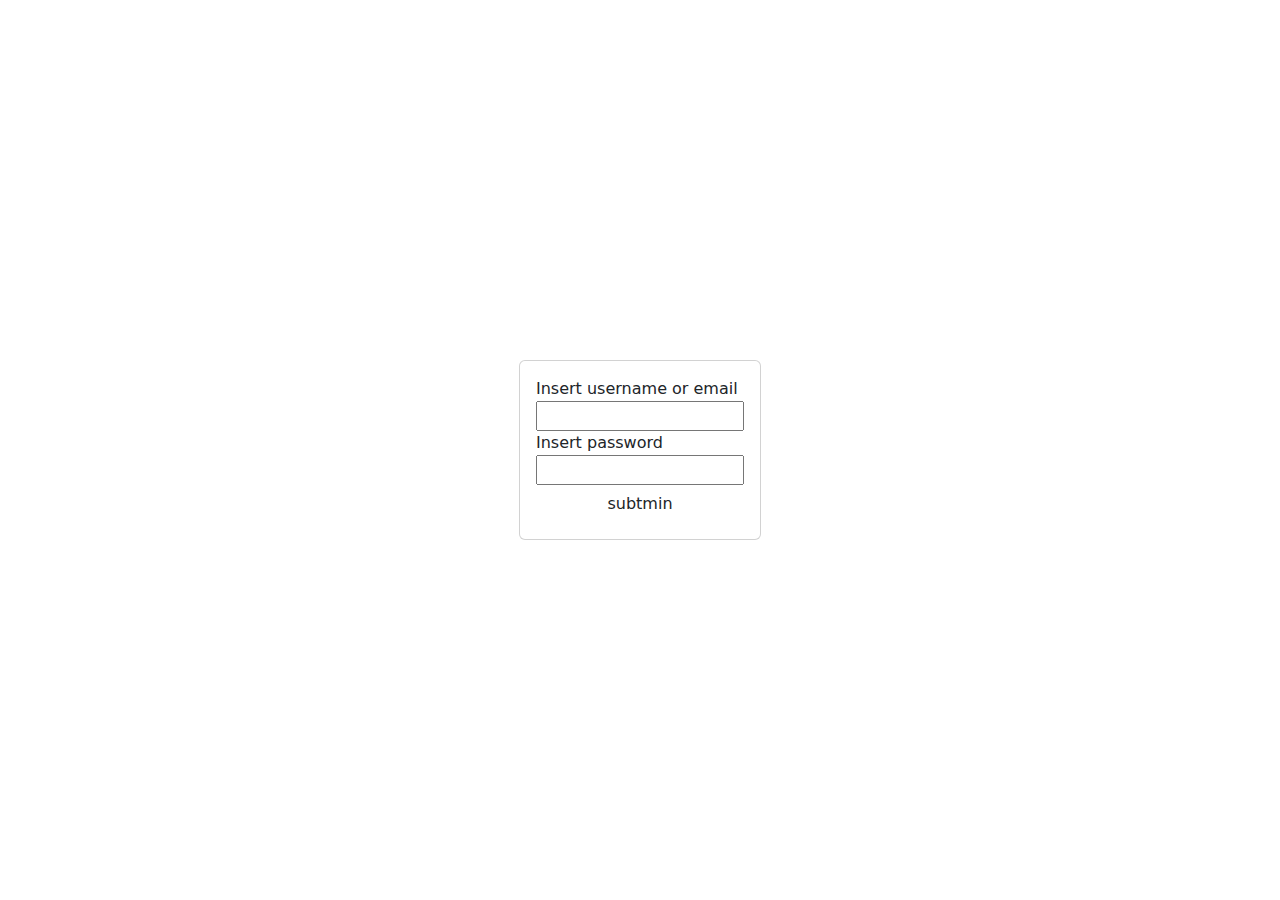
<file: web/src/main/resources/templates/web/login.html>
<!DOCTYPE html>
<html lang="en">
<head>
    <meta charset="UTF-8">
    <meta name="viewport" content="width=device-width, initial-scale=1.0">
    <link href="https://cdn.jsdelivr.net/npm/bootstrap@5.3.3/dist/css/bootstrap.min.css" rel="stylesheet"
    integrity="sha384-QWTKZyjpPEjISv5WaRU9OFeRpok6YctnYmDr5pNlyT2bRjXh0JMhjY6hW+ALEwIH" crossorigin="anonymous">
    <title>Login</title>
</head>
<body>
    <main class="position-absolute top-50 start-50 translate-middle">
        <div class="card">
            <div class="card-body">
                <form th:action="@{/loginCheck}" class="d-flex flex-column" method="post">
                    <label for="username">Insert username or email</label>
                    <input type="text" name="username" id="username">
                    <label for="password"> Insert password</label>
                    <input type="password" name="password" id="password">
                    <button class="btn">subtmin</button>
                </form>
            </div>
          </div>
    </main>
</body>
<script src="https://cdn.jsdelivr.net/npm/bootstrap@5.3.3/dist/js/bootstrap.bundle.min.js"
    integrity="sha384-YvpcrYf0tY3lHB60NNkmXc5s9fDVZLESaAA55NDzOxhy9GkcIdslK1eN7N6jIeHz"
    crossorigin="anonymous"></script>
</html>
</file>
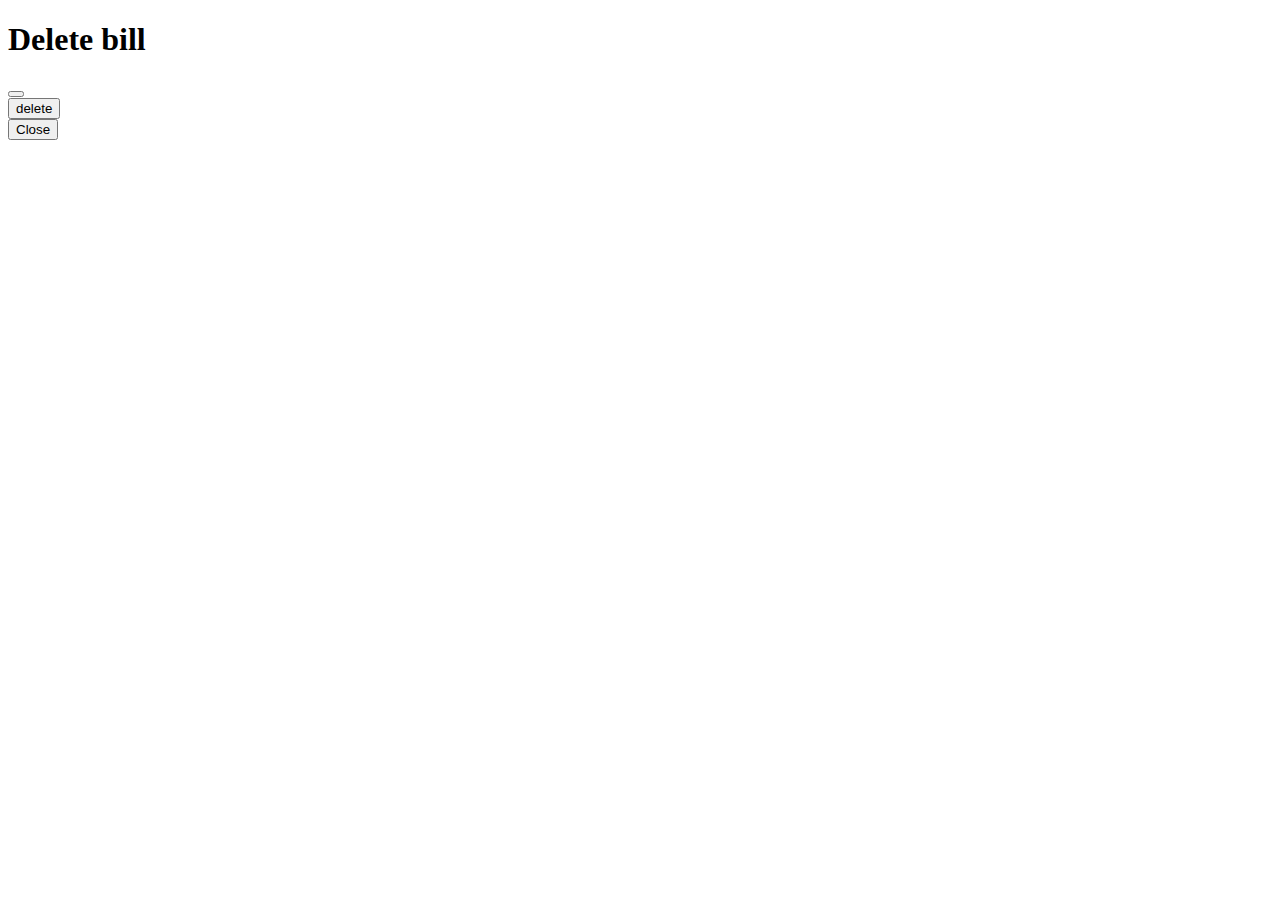
<file: web/src/main/resources/templates/web/fragments/popUpDelete.html>
<!DOCTYPE html>
<html lang="en">
<head>
    <meta charset="UTF-8">
    <meta name="viewport" content="width=device-width, initial-scale=1.0">
    <title>Document</title>
</head>
<body>
<!-- Modal -->
<div class="modal fade" id="modalDelete" tabindex="-1" aria-labelledby="modalDeleteLabel" aria-hidden="true" th:fragment="popUpDelete">
  <div class="modal-dialog">
    <div class="modal-content">
      <div class="modal-header">
        <h1 class="modal-title fs-5" id="modalDeleteLabel">Delete bill</h1>
        <button type="button" class="btn-close" data-bs-dismiss="modal" aria-label="Close"></button>
      </div>
      <div class="modal-body" id="modalBody">
        <form action="" method="post" id="formModal">
          <div id="text-delete"></div>
          <button class="btn btn-dark">delete</button>
        </form>
      </div>
      <div class="modal-footer">
        <button type="button" class="btn btn-secondary" data-bs-dismiss="modal">Close</button>
      </div>
    </div>
  </div>
</div>
</body>
</html>
</file>
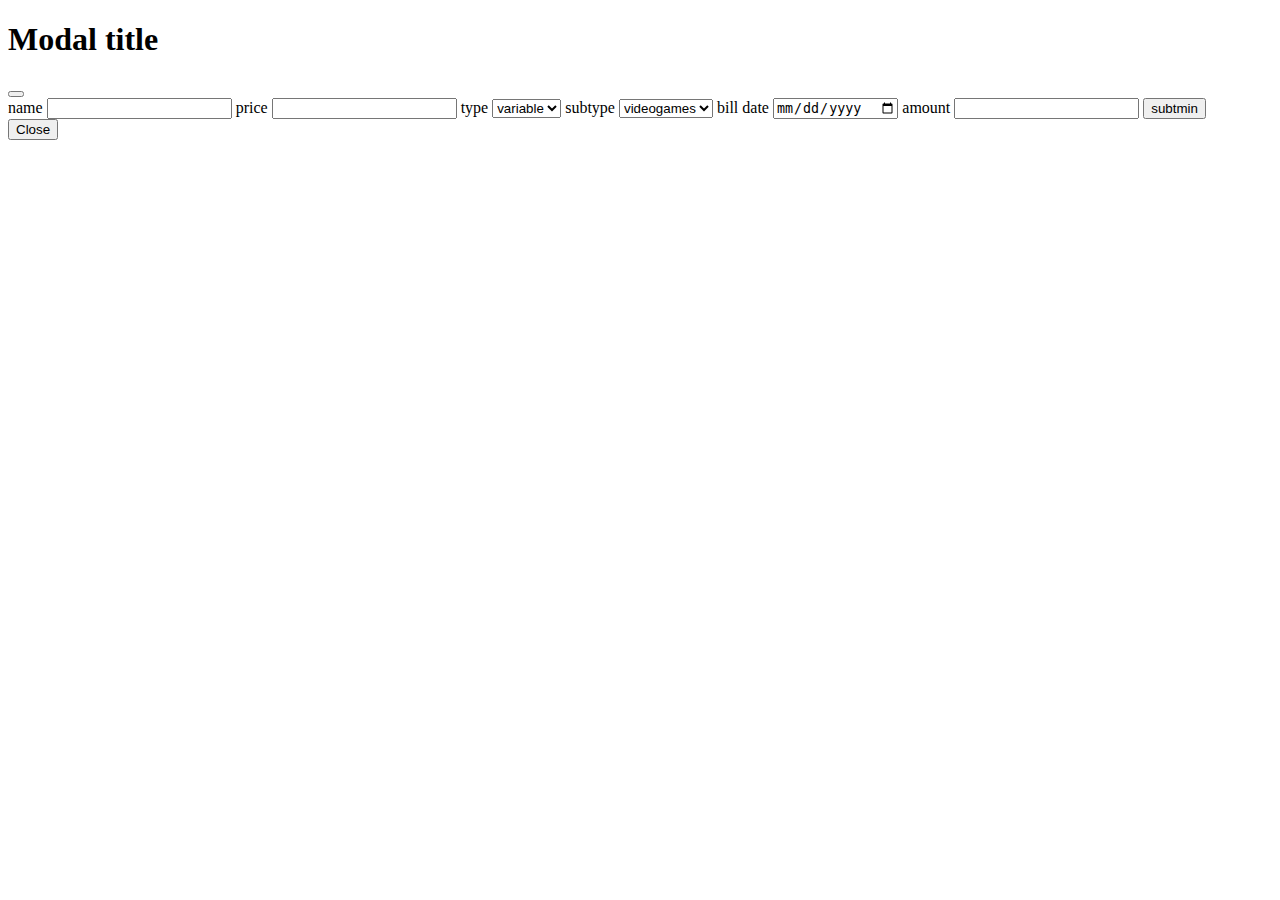
<file: web/src/main/resources/templates/web/fragments/popUpUpdate.html>
<!DOCTYPE html>
<html lang="en">
<head>
    <meta charset="UTF-8">
    <meta name="viewport" content="width=device-width, initial-scale=1.0">
    <title>Document</title>
</head>
<body>
    <!-- Modal -->
<div class="modal fade" id="modalUpdate" tabindex="-1" aria-labelledby="modalUpdateLabel" aria-hidden="true" th:fragment="popUpUpdate">
    <div class="modal-dialog">
      <div class="modal-content">
        <div class="modal-header">
          <h1 class="modal-title fs-5" id="modalUpdateLabel">Modal title</h1>
          <button type="button" class="btn-close" data-bs-dismiss="modal" aria-label="Close"></button>
        </div>
        <div class="modal-body" id="modalBody">
          <form action="" method="post" id="formModalUpdate">
            <label for="name">name</label>
            <input type="text" name="name" id="nameUpdate" class="form-control">
            <label for="price">price</label>
            <input type="number" name="price" id="priceUpdate" step=0.01 class="form-control">
            <label for="type">type</label>
            <select name="type" id="typeUpdate" class="form-select">
                <option value="variable">variable</option>
                <option value="fixed">fixed</option>
            </select>
            <label for="subtype">subtype</label>
            <select name="subtype" id="subtypeUpdate" class="form-select">
                <option value="videogames">videogames</option>
                <option value="mtg">mtg</option>
                <option value="book">book</option>
                <option value="subsctiption">subsctiption</option>
                <option value="peripherals">peripherals</option>
                <option value="clothes">clothes</option>
                <option value="other">other</option>
            </select>
            <label for="date">bill date</label>
            <input type="date" name="dateBills" id="dateUpdate" class="form-control">
            <label for="amount">amount</label>
            <input type="number" name="amount" id="amountUpdate" min="1" pattern="^[0-9]+" class="form-control">
            <button class="btn text-center align-middle">subtmin</button>
          </form>
        </div>
        <div class="modal-footer">
          <button type="button" class="btn btn-secondary" data-bs-dismiss="modal">Close</button>
        </div>
      </div>
    </div>
  </div>
</body>
</html>
</file>
